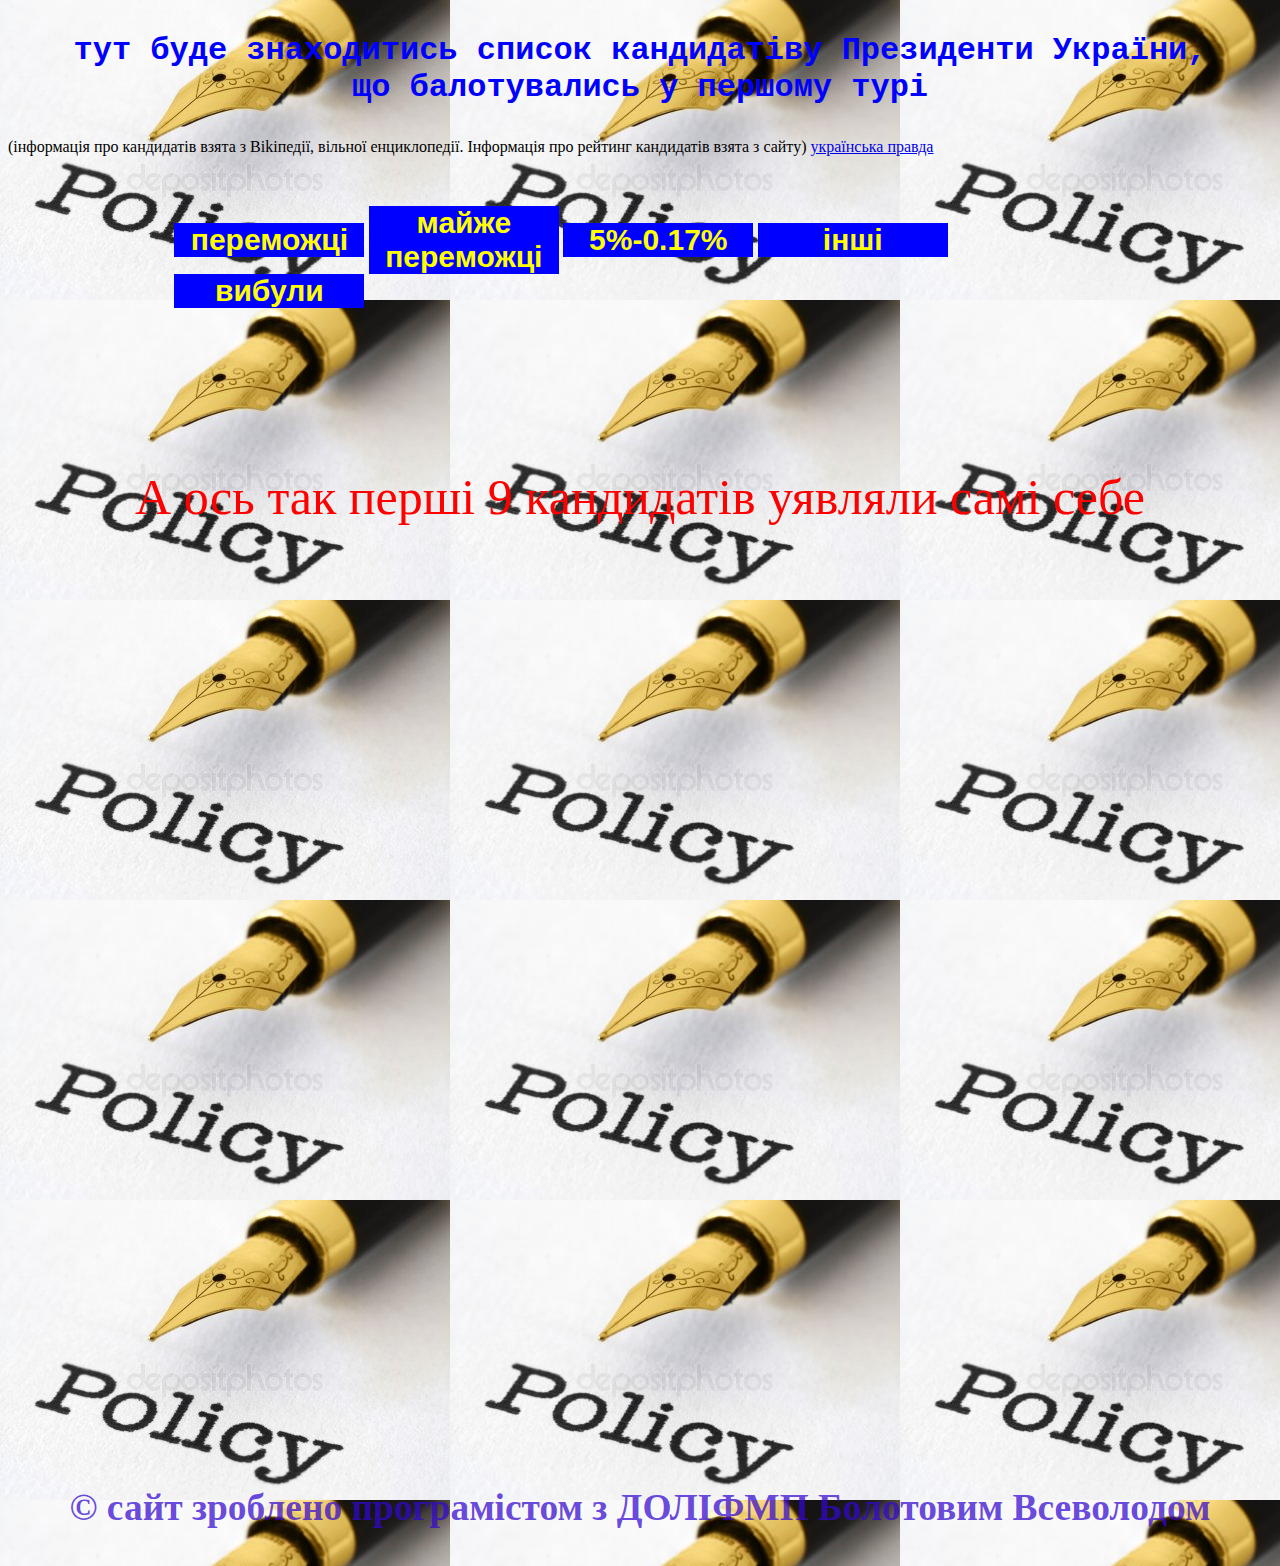
<file: index.html>
<!DOCTYPE html>
<html lang="en">
<head>
    <meta charset="UTF-8">
    <meta name="viewport" content="width=device-width, initial-scale=1.0">
    <meta http-equiv="X-UA-Compatible" content="ie=edge">
    <title>кандидати у Президенти України</title>
    <link rel="stylesheet" href="css.css">    
</head>

<body>
    <header>    
        <h1> <p align="center">тут буде знаходитись список кандидатіву Президенти України,<br>
        що балотувались у першому турі</p> </h1>
        <div>
                <p>
                        (інформація про кандидатів взята з Віkіпедії, вільної енциклопедії.
                        Інформація про рейтинг кандидатів взята з сайту)
                         <a href=" https://www.pravda.com.ua/articles/2019/03/31/7210618/"> українська правда</a>
                <p>
        </div>
    </header>
<br>
    <aside>
        <ul id="nav">
            <li >
            <a href="" class="spis">  переможці   </a>
                <ul>
                    <li><a id="ZE" href="Zelenskiy.html">Володимир Зеленський</a></li>
                    <li><a href="Poroshenko.html" id="Poroshenko">Петро Порошенко</a></li>
                </ul>
            </li>
            <li>
            <a href="" class="spis" >майже переможці</a>
                <ul>
                    <li><a href="Timoshenko.html" id="ulia">Юлія Тимошенко</a></li>
                    <li><a href="Boyko.html" id="boy">Юрій Бойко</a></li>
                    <li><a href="Gricenko.html" id="gri">Анатолій Гріценко</a></li>
                    <li><a href="Smeshko.html" id="sme">Смішко Ігор</a></li>
                    <li><a href="Liashlo.html" id="lia">Ляшко Олег</a></li>
                    <li><a href="Vilkul.html" id="vilk">Вілкул Олександр</a></li>
                </ul>
            </li>
        <li>
            <a href=""class="spis">5%-0.17%</a>
                <ul>
                    <li><a href="Koshulinskiy.html" id="cos">Кошулинський Руслан</a></li>
                    <li><a href="Timoshenko2.html"id="tim">Тимошенко Юрій</a></li>
                    <li><a href="Shevchenko.html" id="she">Шевченко Олександр</a></li>
                    <li><a href="Nalivaychenko.html"id="nal">Наливайченко Валентин</a></li>
                    <li><a href="Bogomolets.html"id="bog">Богомолець Ольга</a></li>
                
                </ul>
            </li>
            
            <li>
                <a href="else.html"class="spis">інші</a>
            <li>
            <li>
            <a href=""class="spis">вибули</a>
                <ul>
                    <li><a href="Sadoviy.html" id="sad">Садовий Андрій</a></li>
                    <li><a href="" id="gnap">Гнап Юрій</a></li>
                    <li><a href="" id="mur">Євген Mураєв</a></li>
                    <li><a href="" id="cri">Кривоніс Сергій</a></li>
                    <li><a href="" id="dob">Добродомов Дмитро</a></li>
                </ul>
            </li>
        </ul>
        
</aside>
<br>

<main>
      <div>
         
            А ось так перші 9 кандидатів уявляли самі себе
      </div>  

     <iframe id="one"  width="33%" height="285" src="https://www.youtube.com/embed/NK5HCo5Xrfg"  frameborder="0"
     allow="accelerometer; autoplay; encrypted-media; gyroscope; picture-in-picture" allowfullscreen></iframe>

     <iframe id="two"  width="33%" height="285" src="https://www.youtube.com/embed/muO30OyCnjE?start=1" frameborder="0" 
     allow="accelerometer; autoplay; encrypted-media; gyroscope; picture-in-picture" allowfullscreen></iframe>

     <iframe id="three" width="33%" height="285" src="https://www.youtube.com/embed/xT7IUXjaOI0" frameborder="0" 
     allow="accelerometer; autoplay; encrypted-media; gyroscope; picture-in-picture" allowfullscreen></iframe>

     <iframe id="four" width="33%" height="285" src="https://www.youtube.com/embed/qpw5Dn4qVkI" frameborder="0" 
     allow="accelerometer; autoplay; encrypted-media; gyroscope; picture-in-picture" allowfullscreen></iframe>

     <iframe id="five" width="33%" height="285" src="https://www.youtube.com/embed/n-EyMZ1ELJg" frameborder="0" 
     allow="accelerometer; autoplay; encrypted-media; gyroscope; picture-in-picture" allowfullscreen></iframe>

     <iframe id="six" width="33%" height="285" src="https://www.youtube.com/embed/Kt4vg0cE-y4" frameborder="0" 
     allow="accelerometer; autoplay; encrypted-media; gyroscope; picture-in-picture" allowfullscreen></iframe>

     <iframe id="seven" width="33%" height="285" src="https://www.youtube.com/embed/iVYrjFJp-g4" frameborder="0" 
     allow="accelerometer; autoplay; encrypted-media; gyroscope; picture-in-picture" allowfullscreen></iframe>

     <iframe id="eight" width="33%" height="285" src="https://www.youtube.com/embed/DgMOw9hCdZU" frameborder="0" 
     allow="accelerometer; autoplay; encrypted-media; gyroscope; picture-in-picture" allowfullscreen></iframe>

     <iframe id="nine" width="33%" height="285" src="https://www.youtube.com/embed/RTbKzaXm_bs" frameborder="0" 
     allow="accelerometer; autoplay; encrypted-media; gyroscope; picture-in-picture" allowfullscreen></iframe>

</main>
</body>
<br>
<footer>
    <br><h3> &#169; сайт зроблено програмістом з ДОЛІФМП Болотовим Всеволодом </h3></footer>
</html>
</file>
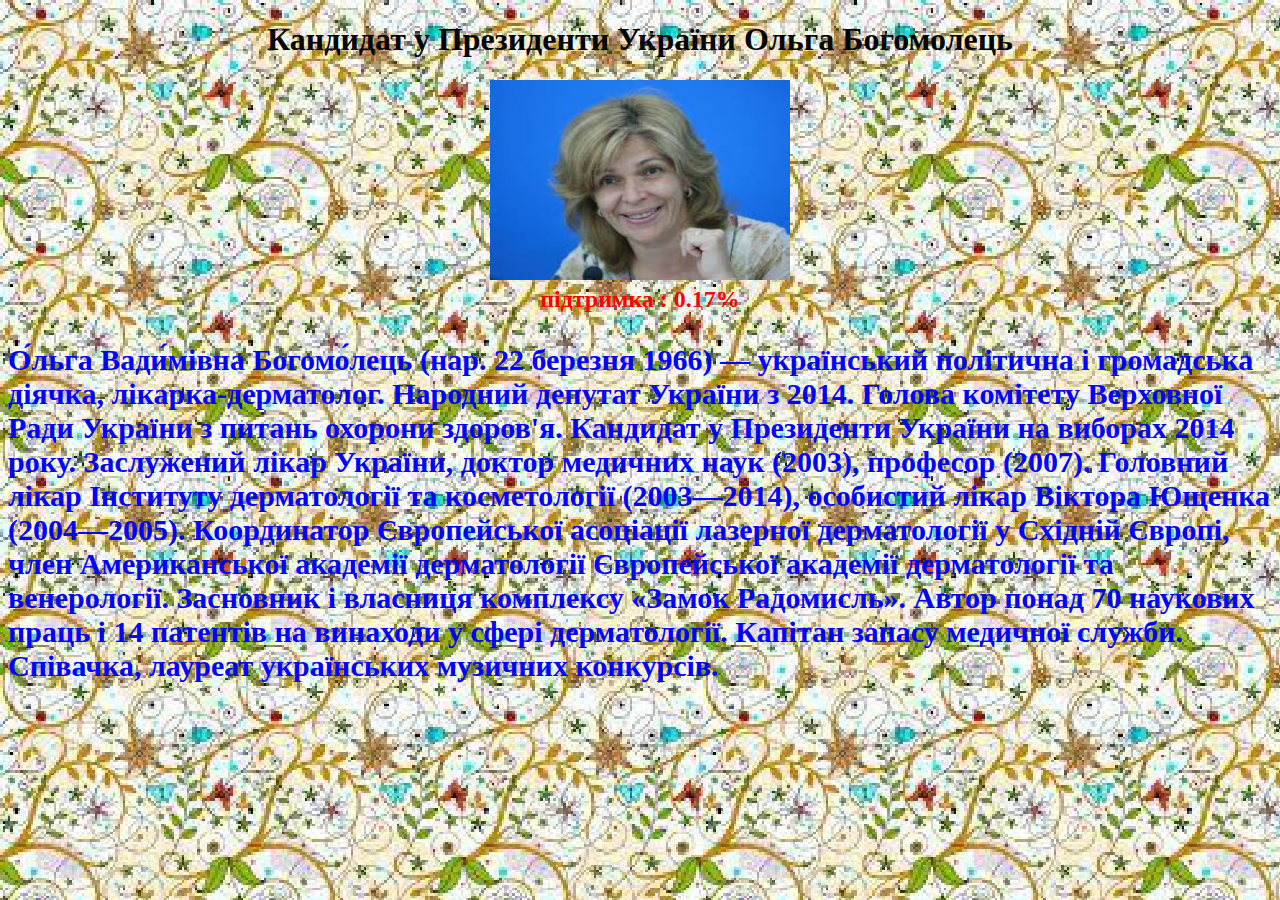
<file: Bogomolets.html>
<!DOCTYPE html>
<html lang="en">
<head>
    <meta charset="UTF-8">
    <meta name="viewport" content="width=device-width, initial-scale=1.0">
    <meta http-equiv="X-UA-Compatible" content="ie=edge">
    <title>Ольга Богомолець</title>
    <link rel="stylesheet" href="css1.css">
    
</head>
<body>
        
    <H1>Кандидат у Президенти України Ольга Богомолець</H1>
    <h2><img src="Bogomolets.jpg"  width="300" height="200"  >
        <figcaption> підтримка : 0.17%</figcaption></h2>
     <h3>О́льга Вади́мівна Богомо́лець (нар. 22 березня 1966) — український політична і громадська діячка,
          лікарка-дерматолог. Народний депутат України з 2014. Голова комітету Верховної Ради України з
           питань охорони здоров'я. Кандидат у Президенти України на виборах 2014 року. Заслужений лікар України,
            доктор медичних наук (2003), професор (2007). Головний лікар Інституту дерматології та косметології 
            (2003—2014), особистий лікар Віктора Ющенка (2004—2005). Координатор Європейської асоціації лазерної
             дерматології у Східній Європі, член Американської академії дерматології Європейської академії
              дерматології та венерології. Засновник і власниця комплексу «Замок Радомисль». Автор понад 70
               наукових праць і 14 патентів на винаходи у сфері дерматології. Капітан запасу медичної служби.
                Співачка, лауреат українських музичних конкурсів.</h3>
</body>
</html>
</file>
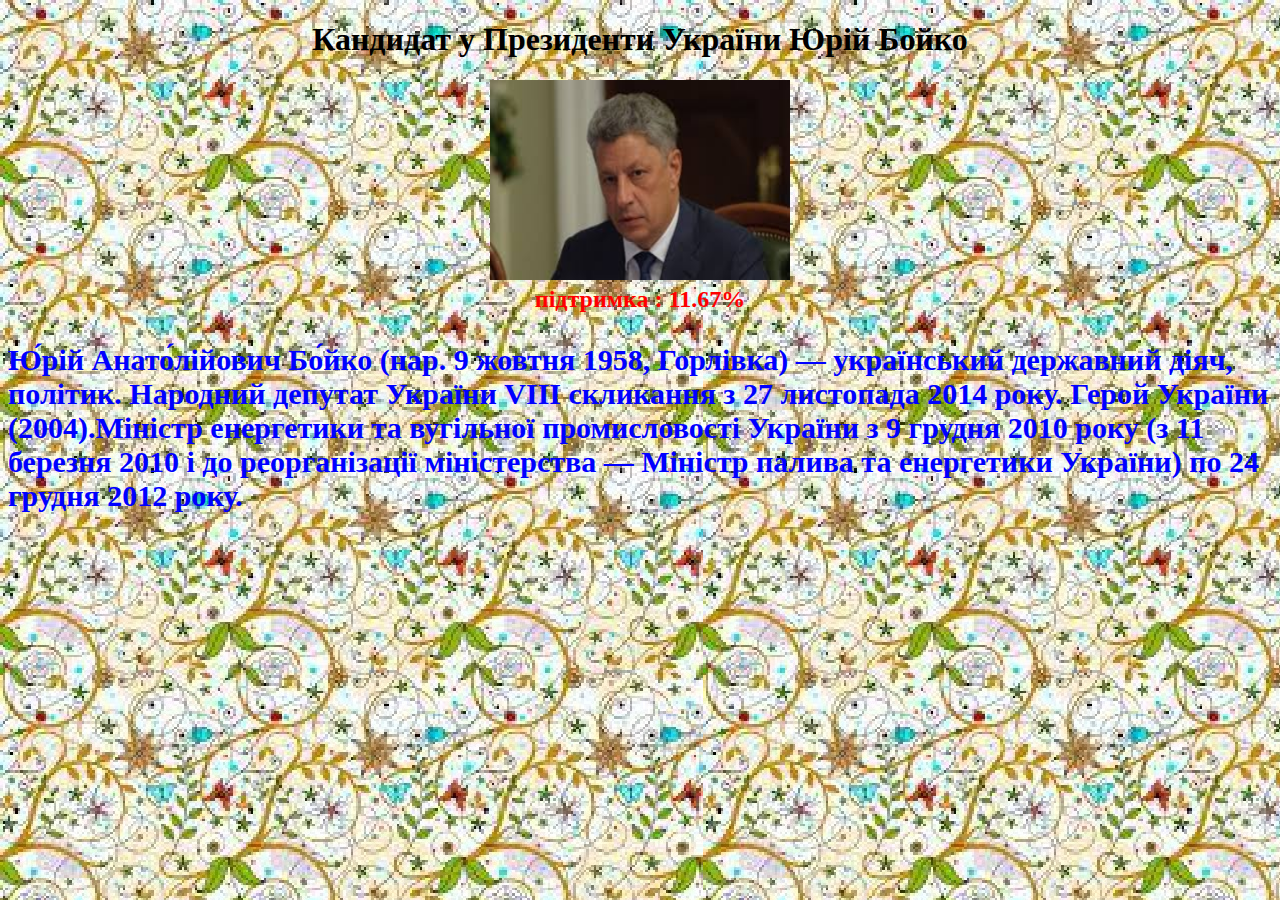
<file: Boyko.html>
<!DOCTYPE html>
<html lang="en">
<head>
    <meta charset="UTF-8">
    <meta name="viewport" content="width=device-width, initial-scale=1.0">
    <meta http-equiv="X-UA-Compatible" content="ie=edge">
    <title>Юрій Бо́йко</title>
    <link rel="stylesheet" href="css1.css">
</head>
<body>
    <h1>Кандидат у Президенти України Юрій Бойко</h1>
    <h2><img src="Boyko.jpg"  width="300" height="200"  >
        <figcaption> підтримка : 11.67%</figcaption></h2></h2>
<h3>Ю́рій Анато́лійович Бо́йко (нар. 9 жовтня 1958, Горлівка) —
     український державний діяч, політик. Народний депутат України VIII скликання з 27 листопада 2014 року.
      Герой України (2004).Міністр енергетики та вугільної промисловості України з 9 грудня 2010 року
    (з 11 березня 2010 і до реорганізації міністерства — Міністр палива та енергетики України) по 24 грудня 2012 року.</h3>
</body>
</html>
</file>
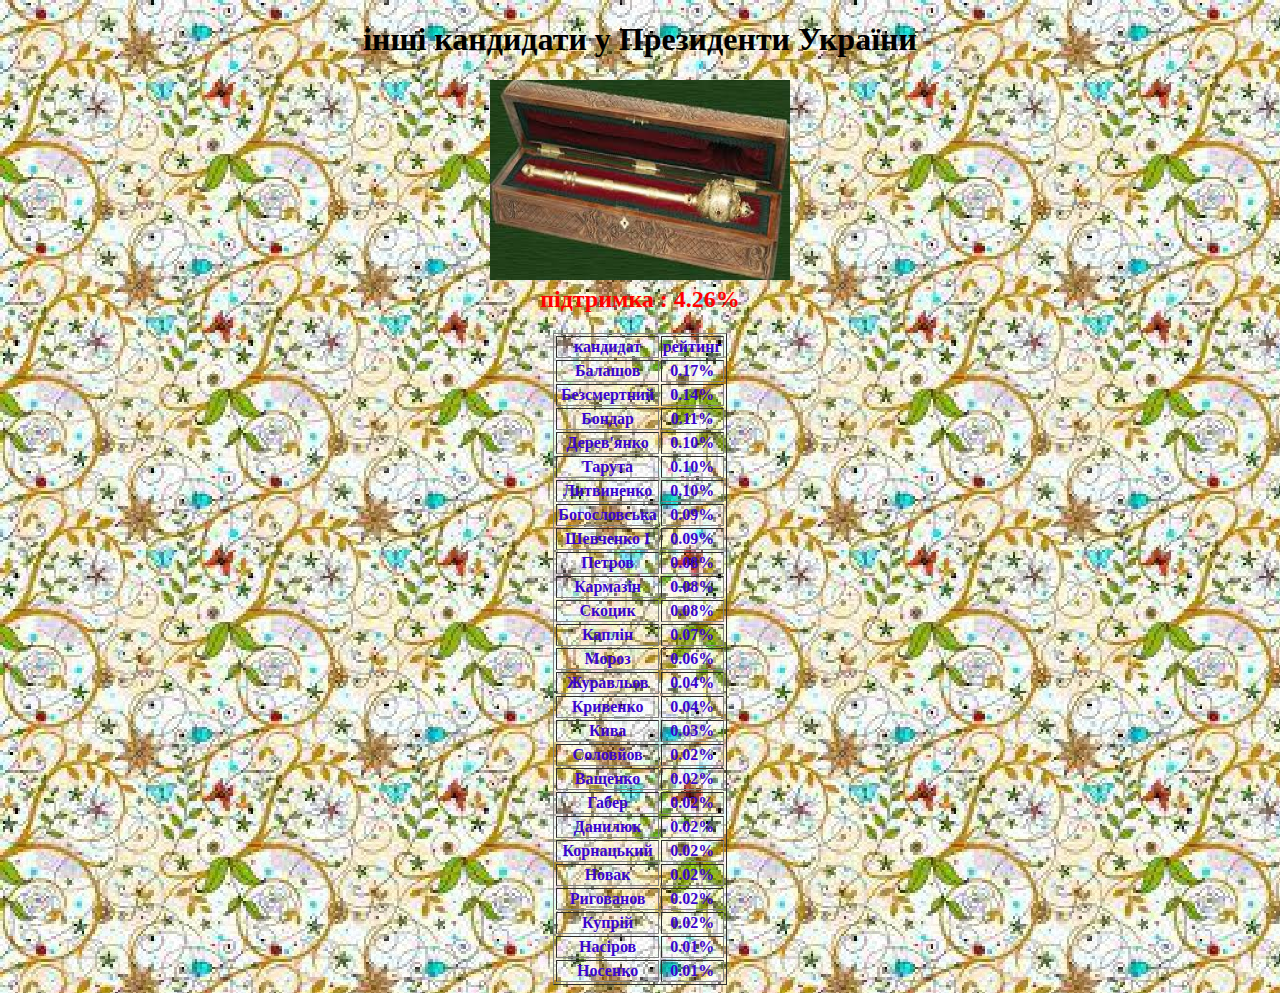
<file: else.html>
<!DOCTYPE html>
<html lang="en">
<head>
    <meta charset="UTF-8">
    <meta name="viewport" content="width=device-width, initial-scale=1.0">
    <meta http-equiv="X-UA-Compatible" content="ie=edge">
    <title>інші</title>
    <link rel="stylesheet" href="css1.css">
    
</head>
<body>
        
    <H1>інші кандидати у Президенти України </H1>
    <h2><img src="bulava.jpg"  width="300" height="200"  >
        <figcaption> підтримка : 4.26%</figcaption></h2>
     <table border="1" align="center" >
        
<tr><th>кандидат</th><th>рейтинг</th> </tr>
         <tr><th> Балашов</th><th> 0.17%</th></tr>
              <tr><th> Безсмертний</th><th> 0.14%</th></tr> 
              <tr> <th> Бондар</th><th> 0.11%</th></tr>
              <tr><th> Дерев'янко</th><th> 0.10%</th></tr>
                <tr><th>Тарута</th><th> 0.10%</th></tr>
                <tr><th>Литвиненко</th><th> 0.10%</th></th></tr>
                <tr> <th>Богословська</th><th> 0.09%</th></tr>
                <tr> <th>Шевченко І</th><th> 0.09%</th></tr>
                <tr><th>Петров</th><th> 0.08%</th></tr>
                <tr> <th> Кармазін</th><th> 0.08%</th></tr>
                <tr><th> Скоцик</th><th> 0.08%</th></tr>
                <tr><th>Каплін</th><th> 0.07%</th></tr>
                <tr> <th>Мороз</th><th> 0.06%</th></tr>
                <tr><th>Журавльов</th><th> 0.04%</th></tr>
                <tr> <th>Кривенко</th><th> 0.04%</th></tr>
                <tr><th>Кива</th><th> 0.03%</th></tr>
                <tr><th>Соловйов</th><th> 0.02%</th></tr>
                <tr><th>Ващенко</th><th> 0.02%</th></tr>
                <tr><th>Габер</th><th> 0.02%</th></tr>
                <tr><th>Данилюк</th><th> 0.02%</th></tr>
                <tr><th>Корнацький</th><th> 0.02%</th></tr>
                <tr><th>Новак</th><th> 0.02%</th></tr>
                <tr><th>Ригованов</th><th> 0.02%</th></tr>
                <tr><th>Купрій</th><th> 0.02%</th></tr>
                <tr><th>Насіров</th><th> 0.01%</th></tr>
                <tr><th>Носенко</th><th> 0.01%</th></tr>
     </table>
</body>
</html>
</file>
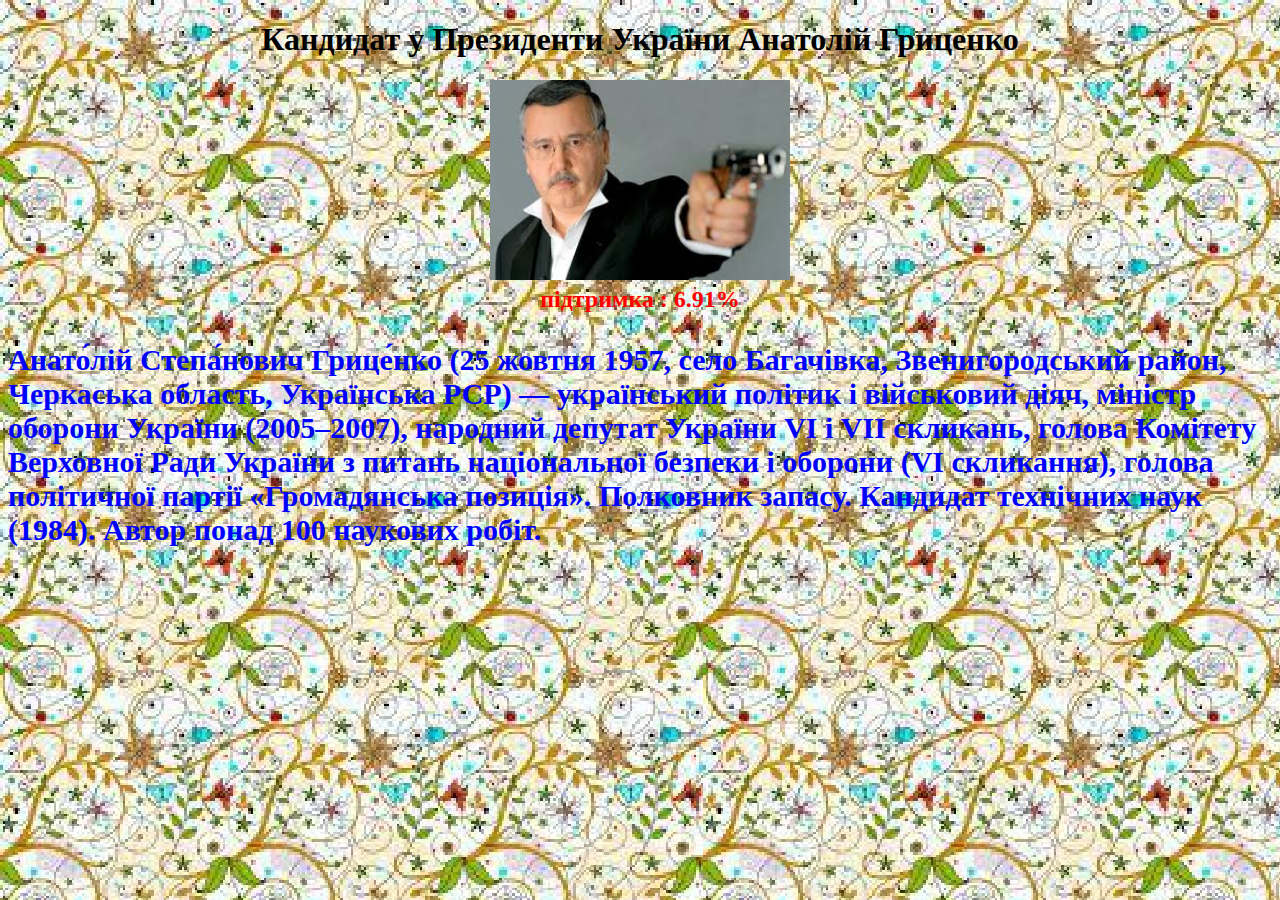
<file: Gricenko.html>
<!DOCTYPE html>
<html lang="en">
<head>
    <meta charset="UTF-8">
    <meta name="viewport" content="width=device-width, initial-scale=1.0">
    <meta http-equiv="X-UA-Compatible" content="ie=edge">
    <title>Анатолій Гриценко</title>
    <link rel="stylesheet" href="css1.css">
    
</head>
<body>
        
    <H1>Кандидат у Президенти України Анатолій Гриценко</H1>
    <h2><img src="Gricenko.jpg"  width="300" height="200"  >
        <figcaption> підтримка : 6.91%</figcaption></h2>
     <h3>Анато́лій Степа́нович Грице́нко (25 жовтня 1957, село Багачівка, Звенигородський район,
          Черкаська область, Українська РСР) — український політик і військовий діяч, міністр 
          оборони України (2005–2007), народний депутат України VI і VII скликань, голова Комітету
           Верховної Ради України з питань національної безпеки і оборони (VI скликання), голова 
           політичної партії «Громадянська позиція». Полковник запасу. Кандидат технічних наук (1984). 
           Автор понад 100 наукових робіт.</h3>
</body>
</html>
</file>
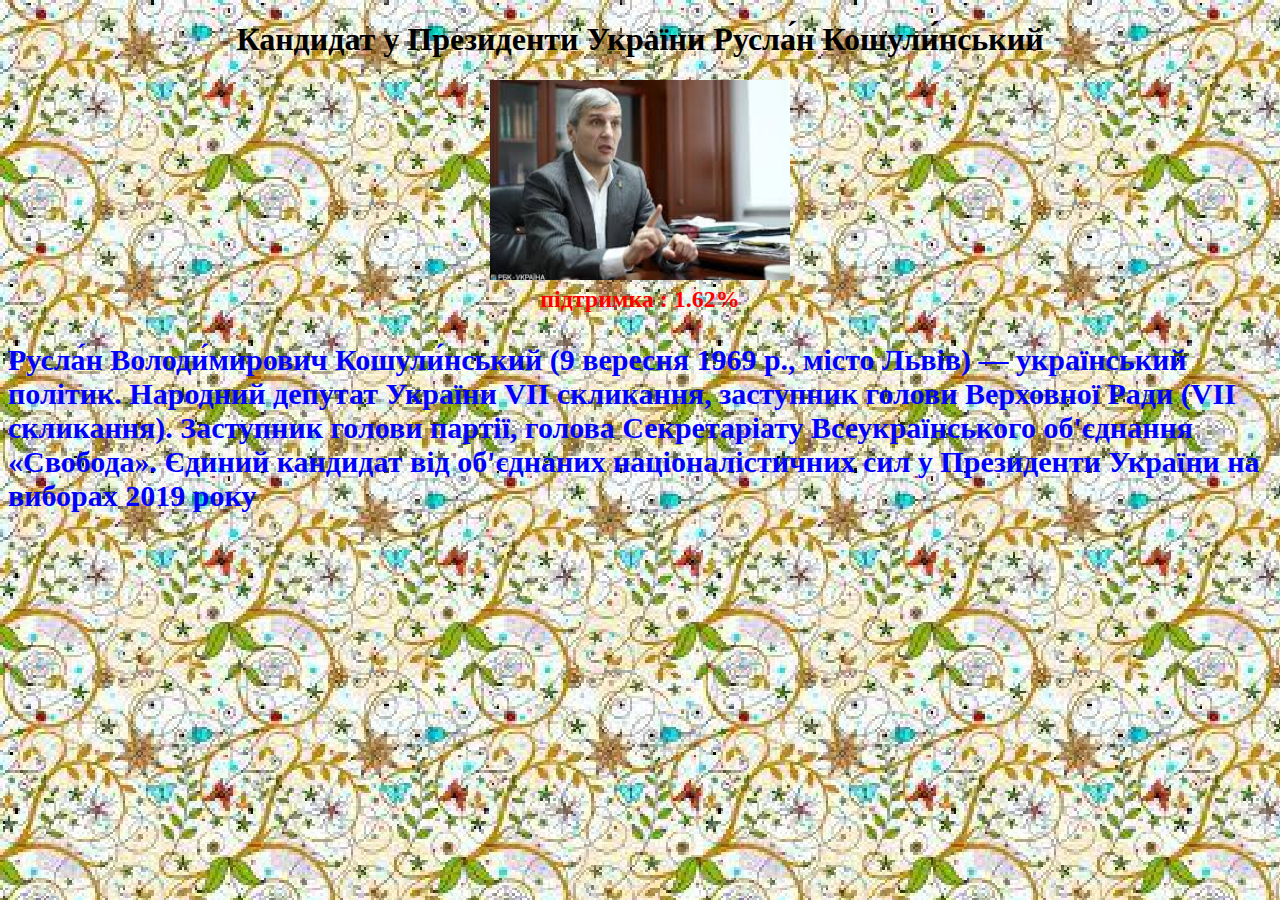
<file: Koshulinskiy.html>
<!DOCTYPE html>
<html lang="en">
<head>
    <meta charset="UTF-8">
    <meta name="viewport" content="width=device-width, initial-scale=1.0">
    <meta http-equiv="X-UA-Compatible" content="ie=edge">
    <title>Русла́н Кошули́нський</title>
    <link rel="stylesheet" href="css1.css">
    
</head>
<body>
        
    <H1>Кандидат у Президенти України Русла́н Кошули́нський</H1>
    <h2><img src="Koshulinskiy.jpg"  width="300" height="200"  >
        <figcaption> підтримка : 1.62%</figcaption></h2>
     <h3>Русла́н Володи́мирович Кошули́нський (9 вересня 1969 р., місто Львів) — український політик.
          Народний депутат України VII скликання, заступник голови Верховної Ради (VII скликання).
          Заступник голови партії, голова Секретаріату Всеукраїнського об'єднання «Свобода». 
          Єдиний кандидат від об'єднаних націоналістичних сил у Президенти України на виборах 2019 року</h3>
</body>
</html>
</file>
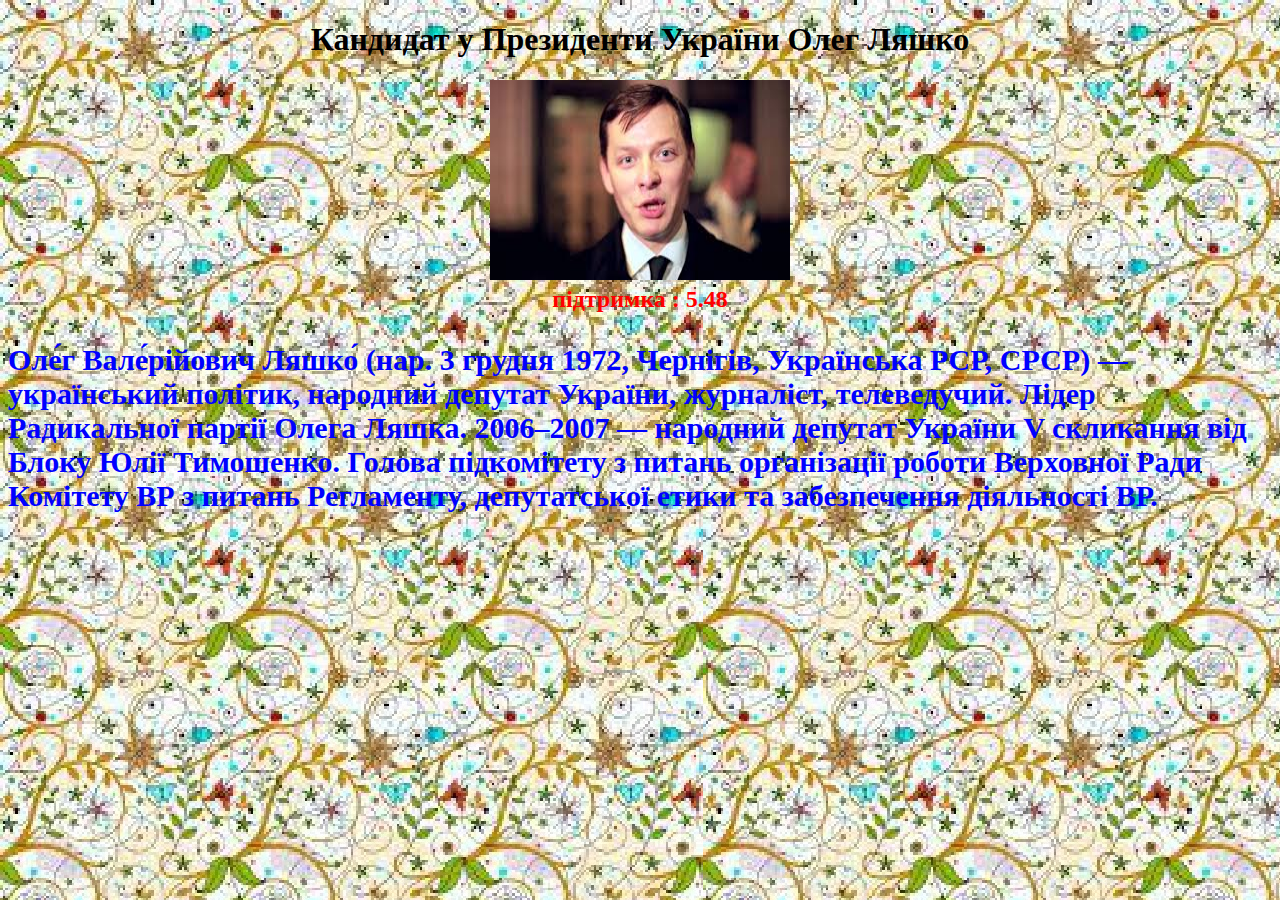
<file: Liashlo.html>
<!DOCTYPE html>
<html lang="en">
<head>
    <meta charset="UTF-8">
    <meta name="viewport" content="width=device-width, initial-scale=1.0">
    <meta http-equiv="X-UA-Compatible" content="ie=edge">
    <title>Олег Ляшко</title>
    <link rel="stylesheet" href="css1.css">
    
</head>
<body>
        
    <H1>Кандидат у Президенти України Олег Ляшко</H1>
    <h2><img src="Liashko.jpg"  width="300" height="200"  >
        <figcaption> підтримка : 5.48</figcaption></h2>
     <h3>Оле́г Вале́рійович Ляшко́ (нар. 3 грудня 1972, Чернігів, Українська РСР, СРСР) —
          український політик, народний депутат України, журналіст, телеведучий. 
          Лідер Радикальної партії Олега Ляшка.
          2006–2007 — народний депутат України V скликання від Блоку Юлії Тимошенко. 
          Голова підкомітету з питань організації роботи Верховної Ради Комітету ВР з 
          питань Регламенту, депутатської етики та забезпечення діяльності ВР.
        </h3>
</body>
</html>
</file>
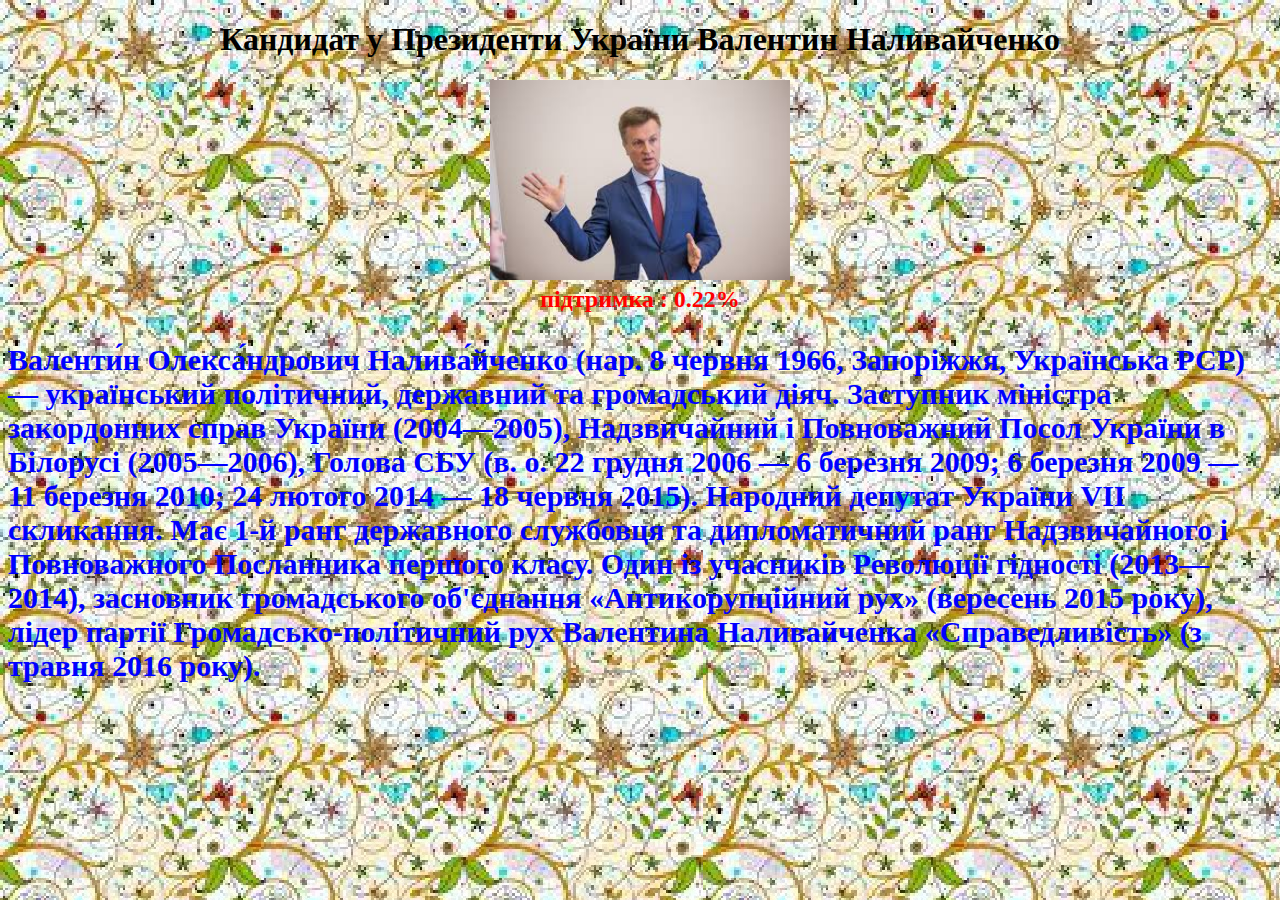
<file: Nalivaychenko.html>
<!DOCTYPE html>
<html lang="en">
<head>
    <meta charset="UTF-8">
    <meta name="viewport" content="width=device-width, initial-scale=1.0">
    <meta http-equiv="X-UA-Compatible" content="ie=edge">
    <title>Валентин Наливайченко</title>
    <link rel="stylesheet" href="css1.css">
    
</head>
<body>
        
    <H1>Кандидат у Президенти України Валентин Наливайченко</H1>
    <h2><img src="Nalivaychenko.jpg"  width="300" height="200"  >
        <figcaption> підтримка : 0.22%</figcaption></h2>
     <h3>Валенти́н Олекса́ндрович Налива́йченко (нар. 8 червня 1966, Запоріжжя, Українська РСР) — 
         український політичний, державний та громадський діяч.
            Заступник міністра закордонних справ України (2004—2005), Надзвичайний і 
            Повноважний Посол України в Білорусі (2005—2006), Голова СБУ (в. о. 22 грудня 2006 — 
            6 березня 2009; 6 березня 2009 — 11 березня 2010; 24 лютого 2014 — 18 червня 2015).
             Народний депутат України VII скликання.
            Має 1-й ранг державного службовця та дипломатичний
             ранг Надзвичайного і Повноважного Посланника першого класу.
              Один із учасників Революції гідності (2013—2014), 
              засновник громадського об'єднання «Антикорупційний рух» (вересень 2015 року),
               лідер партії Громадсько-політичний рух Валентина Наливайченка «Справедливість» (з травня 2016 року).</h3>
</body>
</html>
</file>
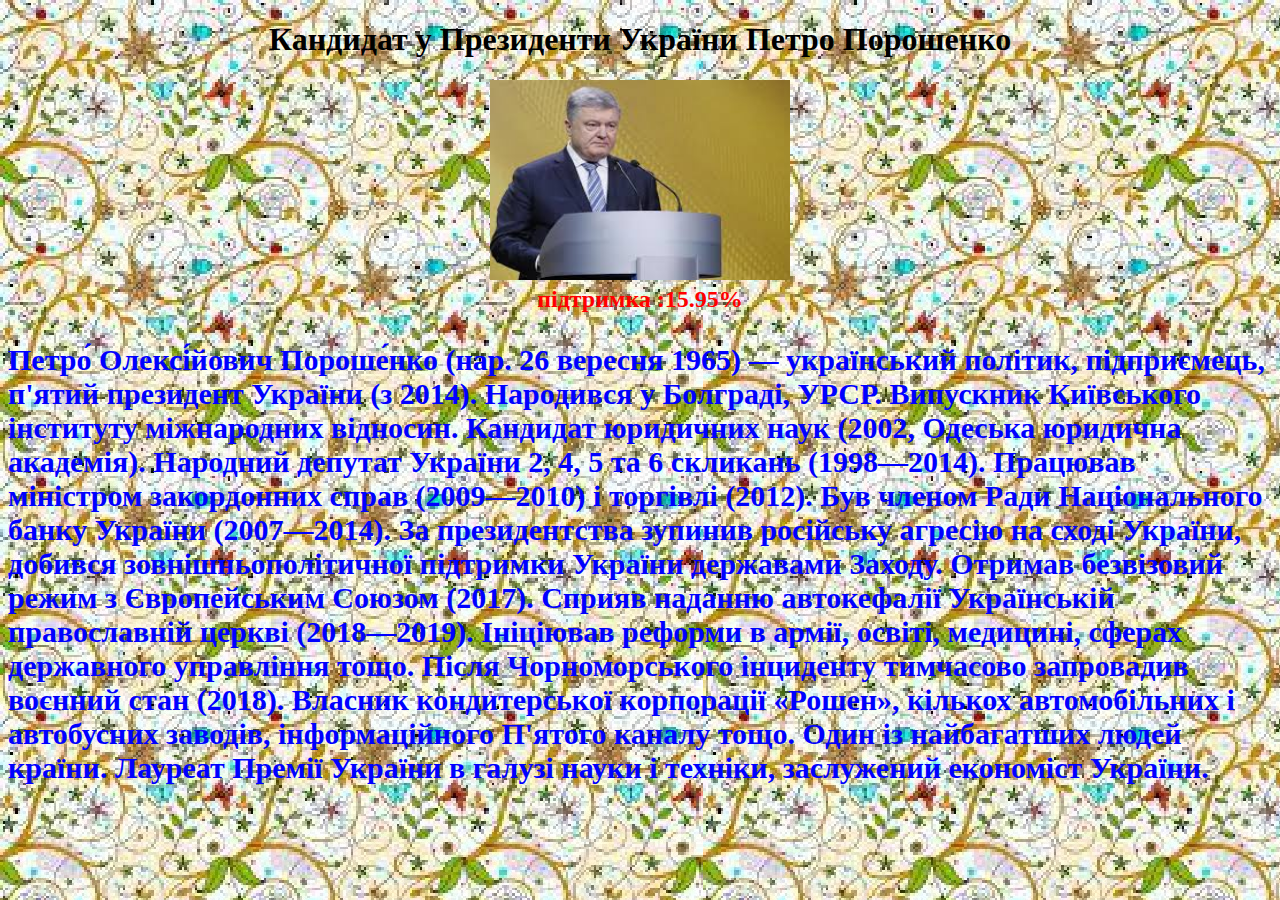
<file: Poroshenko.html>
<!DOCTYPE html>
<html lang="en">
<head>
    <meta charset="UTF-8">
    <meta name="viewport" content="width=device-width, initial-scale=1.0">
    <meta http-equiv="X-UA-Compatible" content="ie=edge">
    <title>Петро Пороше́нко</title>
    <link rel="stylesheet" href="css1.css">
</head>
<body>
    <h1>
        Кандидат у Президенти України Петро Порошенко
    </h1>
    <h2>
        <img src="Poroshenko.jpg"  width="300" height="200" >
        <figcaption> підтримка :15.95%</figcaption>
    </h2>
    <h3>
         Петро́ Олексі́йович Пороше́нко (нар. 26 вересня 1965) — 
         український політик, підприємець, п'ятий президент України (з 2014).
         Народився у Болграді, УРСР. Випускник Київського інституту міжнародних відносин. 
         Кандидат юридичних наук (2002, Одеська юридична академія).
          Народний депутат України 2, 4, 5 та 6 скликань (1998—2014).
           Працював міністром закордонних справ (2009—2010) і торгівлі (2012).
           Був членом Ради Національного банку України (2007—2014). 
           За президентства зупинив російську агресію на сході України, добився зовнішньополітичної
            підтримки України державами Заходу. Отримав безвізовий режим з Європейським Союзом (2017). 
            Сприяв наданню автокефалії Українській православній церкві (2018—2019). 
            Ініціював реформи в армії, освіті, медицині, сферах державного управління тощо.
             Після Чорноморського інциденту тимчасово запровадив воєнний стан (2018). 
             Власник кондитерської корпорації «Рошен», кількох автомобільних і автобусних заводів, 
             інформаційного П'ятого каналу тощо. Один із найбагатших людей країни.
              Лауреат Премії України в галузі науки і техніки, заслужений економіст України.
    </h3>
    
</body>
</html>
</file>
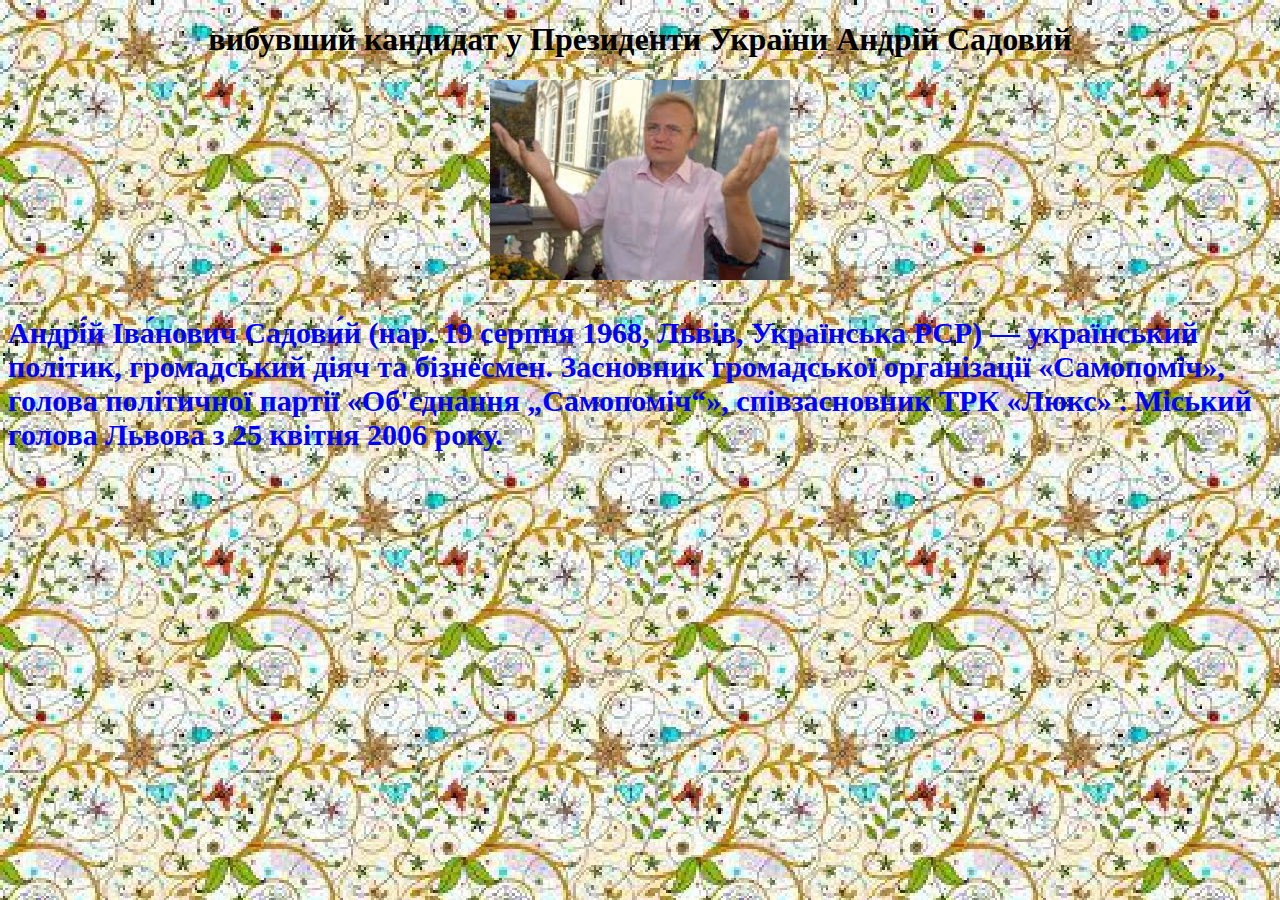
<file: Sadoviy.html>
<!DOCTYPE html>
<html lang="en">
<head>
    <meta charset="UTF-8">
    <meta name="viewport" content="width=device-width, initial-scale=1.0">
    <meta http-equiv="X-UA-Compatible" content="ie=edge">
    <title>Андрій Садовий</title>
    <link rel="stylesheet" href="css1.css">
    
    
    
</head>
<body>
    
    <H1>вибувший кандидат у Президенти України Андрій Садовий</H1>
    <h2><img src="Sadoviy.jpg"  width="300" height="200"  >
        
     <h3>Андрі́й Іва́нович Садови́й (нар. 19 серпня 1968, Львів, Українська РСР) — 
         український політик, громадський діяч та бізнесмен. Засновник громадської організації
          «Самопоміч», голова політичної партії «Об'єднання „Самопоміч“», співзасновник ТРК «Люкс»
          . Міський голова Львова з 25 квітня 2006 року.</h3>
</body>
</html>
</file>
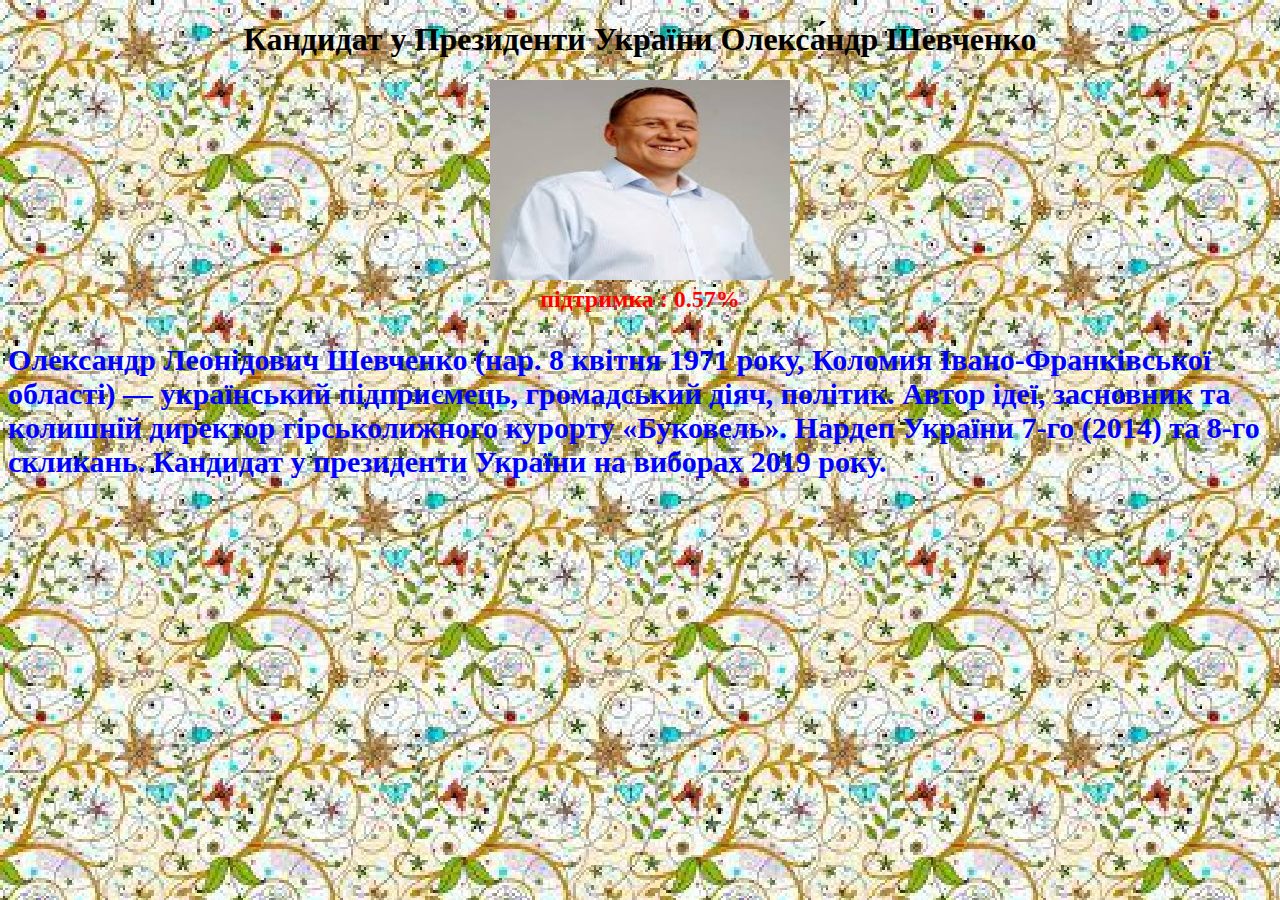
<file: Shevchenko.html>
<!DOCTYPE html>
<html lang="en">
<head>
    <meta charset="UTF-8">
    <meta name="viewport" content="width=device-width, initial-scale=1.0">
    <meta http-equiv="X-UA-Compatible" content="ie=edge">
    <title>Олекса́ндр Шевченко</title>
    <link rel="stylesheet" href="css1.css">
    
</head>
<body>
        
    <H1>Кандидат у Президенти України Олекса́ндр Шевченко</H1>
    <h2><img src="Shevchenko.jpg"  width="300" height="200"  >
        <figcaption> підтримка : 0.57%</figcaption></h2>
     <h3>Oлександр Леонідович Шевченко (нар. 8 квітня 1971 року, Коломия Івано-Франківської області) —
          український підприємець, громадський діяч, політик. Автор ідеї, засновник та колишній директор
           гірськолижного курорту «Буковель». Нардеп України 7-го (2014) та 8-го скликань. Кандидат у 
           президенти України на виборах 2019 року.</h3>
</body>
</html>
</file>
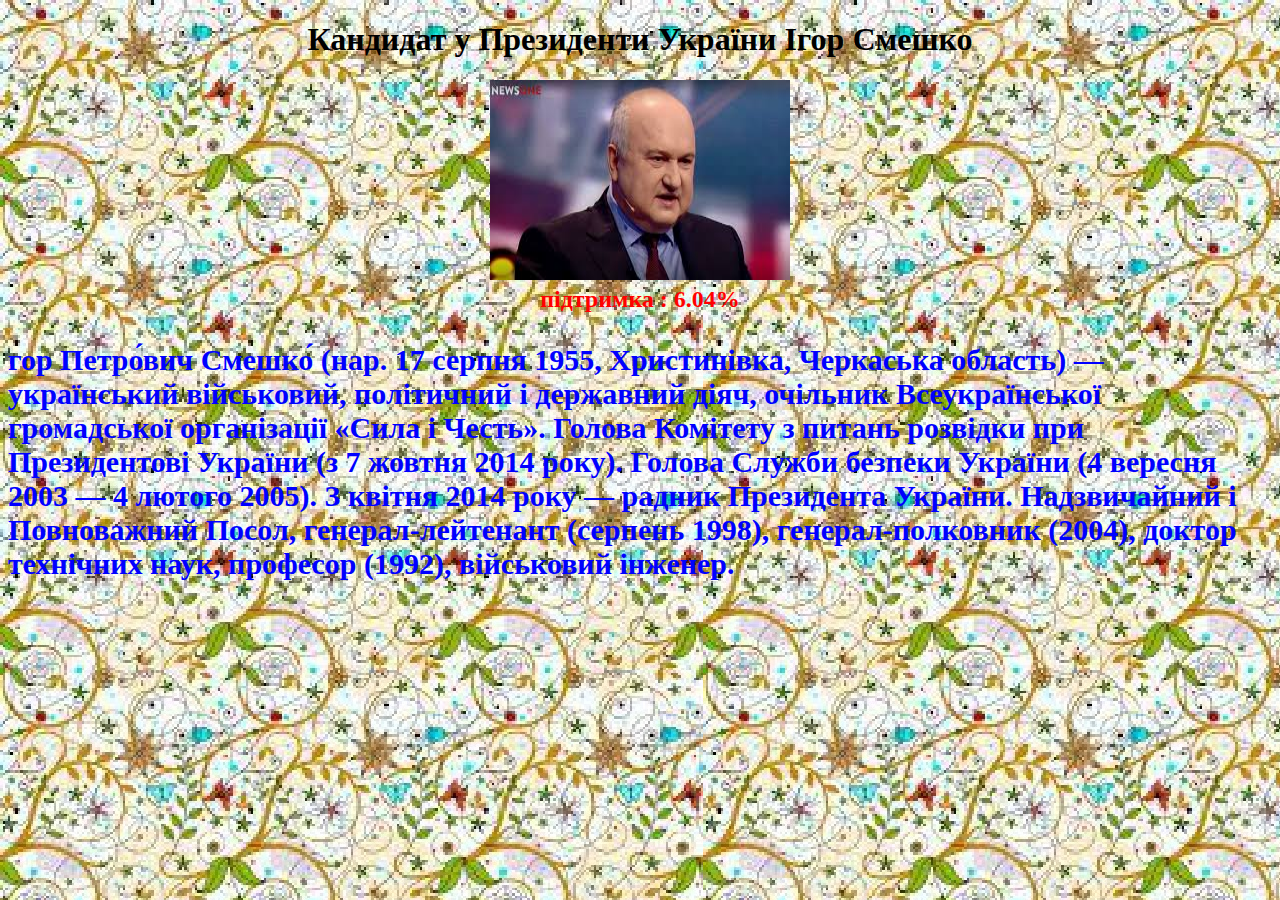
<file: Smeshko.html>
<!DOCTYPE html>
<html lang="en">
<head>
    <meta charset="UTF-8">
    <meta name="viewport" content="width=device-width, initial-scale=1.0">
    <meta http-equiv="X-UA-Compatible" content="ie=edge">
    <title>Ігор Смешко</title>
    <link rel="stylesheet" href="css1.css">
    
</head>
<body>
        
    <H1>Кандидат у Президенти України Ігор Смешко</H1>
    <h2><img src="Smeshko.jpg"  width="300" height="200"  >
        <figcaption> підтримка : 6.04%</figcaption></h2>
     <h3>гор Петро́вич Смешко́ (нар. 17 серпня 1955, Христинівка, Черкаська область) —
          український військовий, політичний і державний діяч, очільник Всеукраїнської
           громадської організації «Сила і Честь». Голова Комітету з питань розвідки при
            Президентові України (з 7 жовтня 2014 року).
            Голова Служби безпеки України (4 вересня 2003 — 4 лютого 2005).
            З квітня 2014 року — радник Президента України.
            Надзвичайний і Повноважний Посол, генерал-лейтенант 
            (серпень 1998), генерал-полковник (2004), доктор технічних наук,
             професор (1992), військовий інженер.</h3>
</body>
</html>
</file>
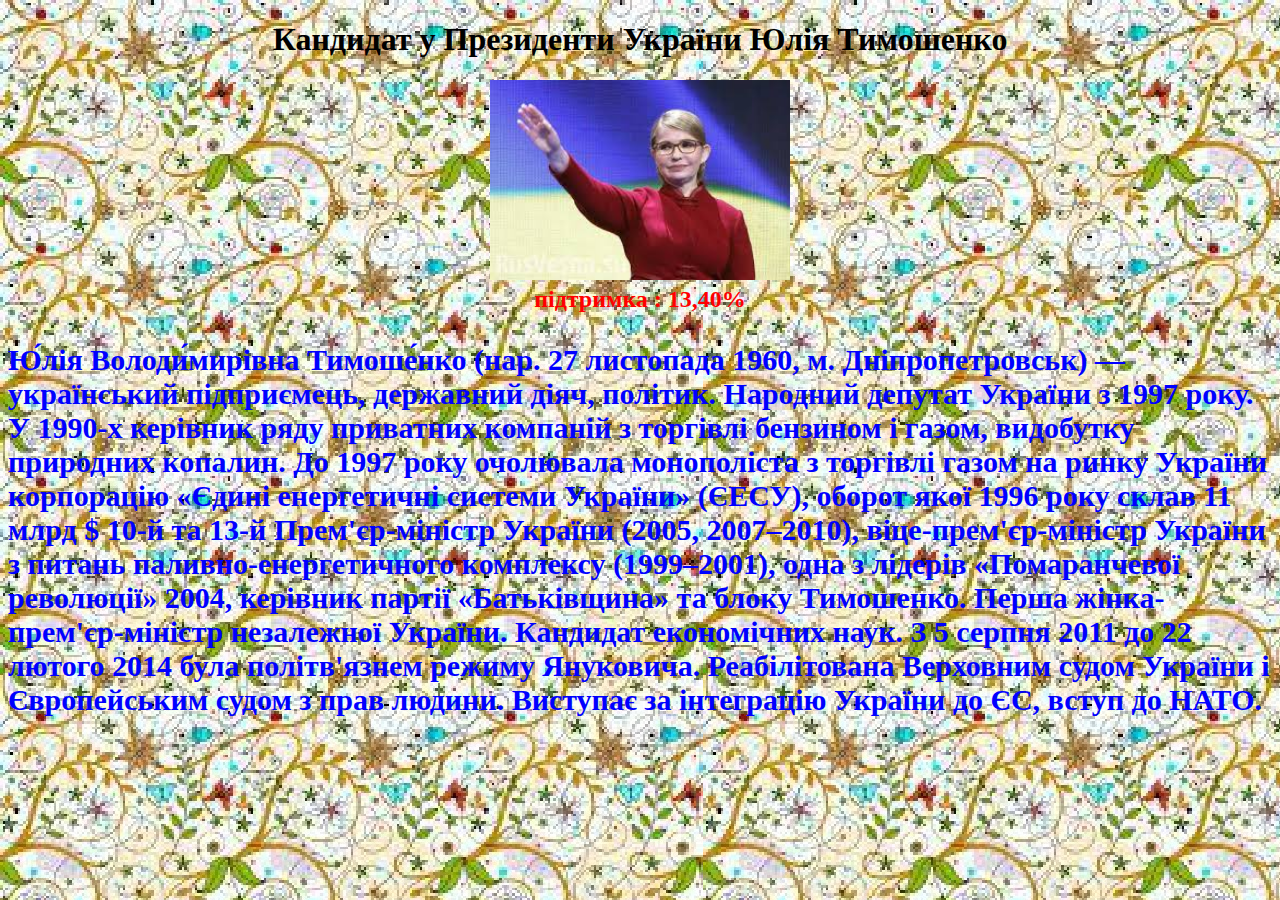
<file: Timoshenko.html>
<!DOCTYPE html>
<html lang="en">
<head>
    <meta charset="UTF-8">
    <meta name="viewport" content="width=device-width, initial-scale=1.0">
    <meta http-equiv="X-UA-Compatible" content="ie=edge">
    <title>Юлія Тимоше́нко</title>
    <link rel="stylesheet" href="css1.css">
</head>
<body>
    <h1> Кандидат у Президенти України Юлія Тимошенко</h1>
    <h2><img src="Timoshenko.jpg"  width="300" height="200"  >
        <figcaption> підтримка : 13,40%</figcaption></h2>
    <h3>Ю́лія Володи́мирівна Тимоше́нко (нар. 27 листопада 1960, м. Дніпропетровськ) —
         український підприємець, державний діяч, політик. Народний депутат України з 1997 року.

            У 1990-х керівник ряду приватних компаній з торгівлі бензином і газом, видобутку природних копалин.
             До 1997 року очолювала монополіста з торгівлі газом на ринку України корпорацію 
             «Єдині енергетичні системи України» (ЄЕСУ), оборот якої 1996 року склав 11 млрд $
            10-й та 13-й Прем'єр-міністр України (2005, 2007–2010), 
            віце-прем'єр-міністр України з питань паливно-енергетичного комплексу
             (1999–2001), одна з лідерів «Помаранчевої революції» 2004, керівник партії «Батьківщина» та блоку Тимошенко.
            Перша жінка-прем'єр-міністр незалежної України. Кандидат економічних наук. 
            З 5 серпня 2011 до 22 лютого 2014 була політв'язнем режиму Януковича.
             Реабілітована Верховним судом України і Європейським судом з прав людини.
            Виступає за інтеграцію України до ЄС, вступ до НАТО.</h3>
</body>
</html>
</file>
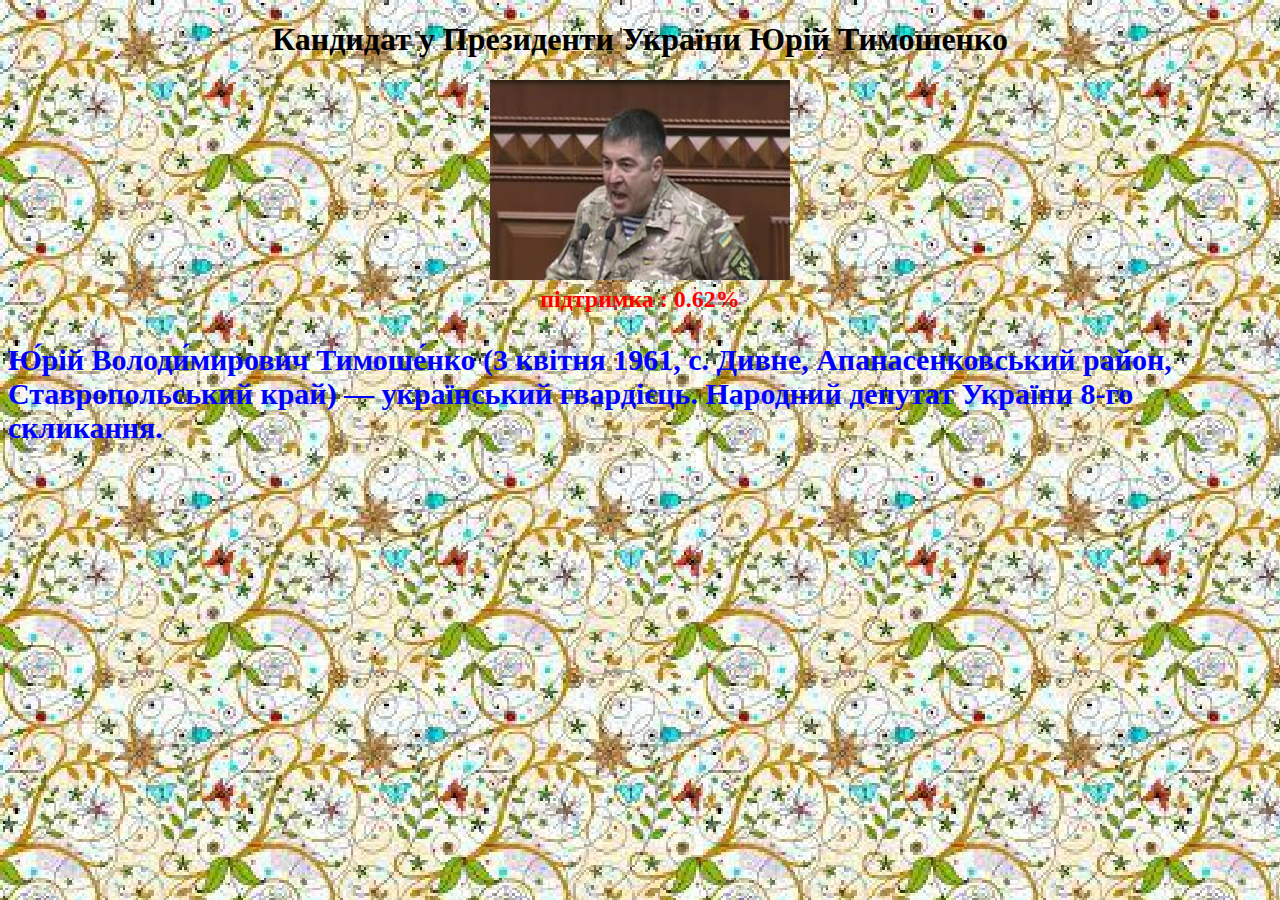
<file: Timoshenko2.html>
<!DOCTYPE html>
<html lang="en">
<head>
    <meta charset="UTF-8">
    <meta name="viewport" content="width=device-width, initial-scale=1.0">
    <meta http-equiv="X-UA-Compatible" content="ie=edge">
    <title>Юрій Тимошенко</title>
    <link rel="stylesheet" href="css1.css">
    
</head>
<body>
        
    <H1>Кандидат у Президенти України Юрій Тимошенко</H1>
    <h2><img src="Timoshenko2.jpg"  width="300" height="200"  >
        <figcaption> підтримка : 0.62%</figcaption></h2>
     <h3>Ю́рій Володи́мирович Тимоше́нко (3 квітня 1961, с. Дивне, Апанасенковський район, Ставропольський край) —
          український гвардієць. Народний депутат України 8-го скликання.</h3>
</body>
</html>
</file>
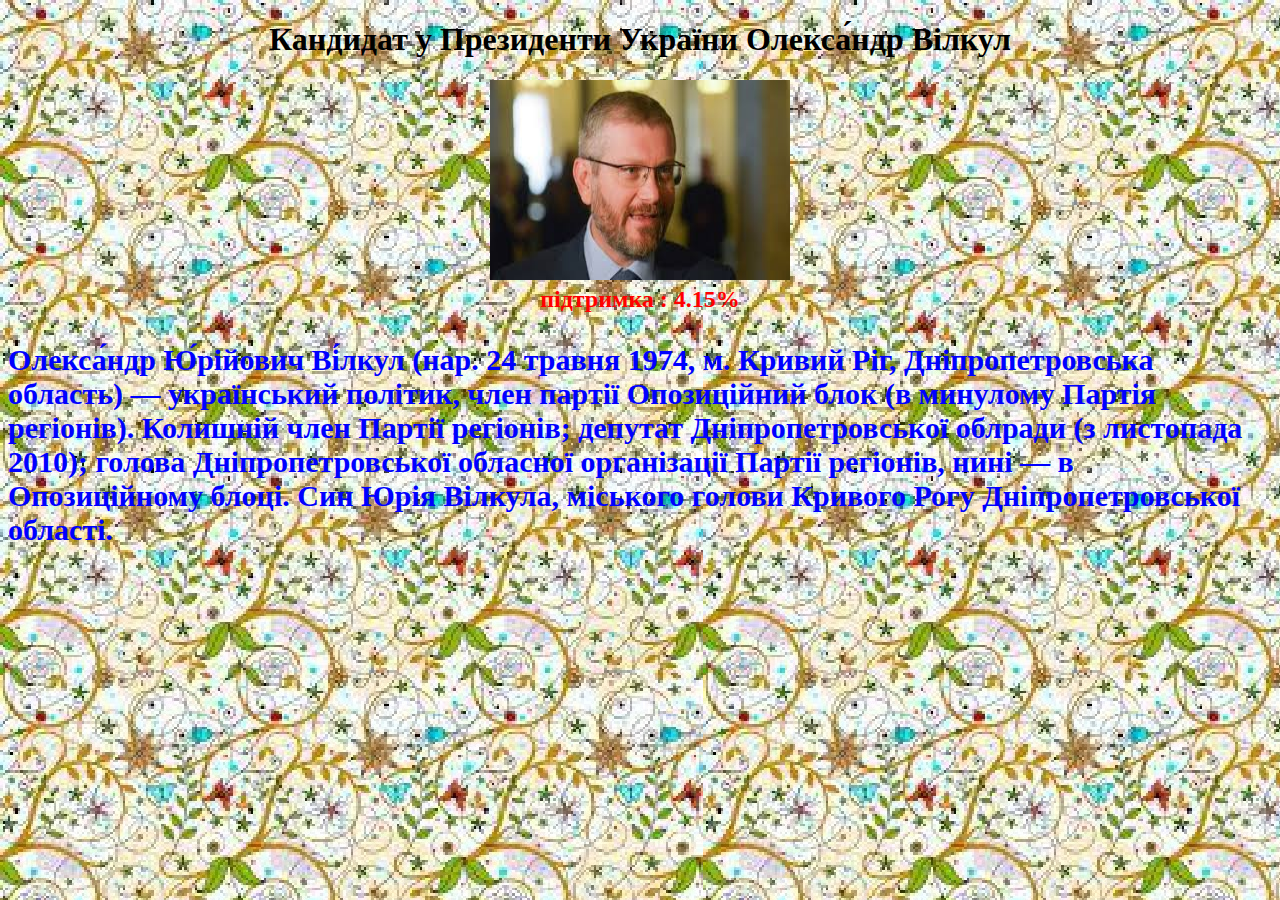
<file: Vilkul.html>
<!DOCTYPE html>
<html lang="en">
<head>
    <meta charset="UTF-8">
    <meta name="viewport" content="width=device-width, initial-scale=1.0">
    <meta http-equiv="X-UA-Compatible" content="ie=edge">
    <title>Олекса́ндр Вілкул</title>
    <link rel="stylesheet" href="css1.css">
    
</head>
<body>
        
    <H1>Кандидат у Президенти України Олекса́ндр Вілкул</H1>
    <h2><img src="Vilkul.jpg"  width="300" height="200"  >
        <figcaption> підтримка : 4.15%</figcaption></h2>
     <h3>Олекса́ндр Ю́рійович Ві́лкул (нар. 24 травня 1974, м. Кривий Ріг, Дніпропетровська область) — український політик, член партії Опозиційний блок (в минулому Партія регіонів).

            Колишній член Партії регіонів; депутат Дніпропетровської облради (з листопада 2010); голова Дніпропетровської обласної організації Партії регіонів, нині — в Опозиційному блоці. Син Юрія Вілкула, міського голови Кривого Рогу Дніпропетровської області.</h3>
</body>
</html>
</file>
<file: css.css>
h1{
   
    font-family: 'Courier New', Courier, monospace;
    font-size: 32px;
    color: blue; 
    font-weight: bolder;
}


body{
    background-image: url("pen.jpg");
    background-position: top left ;
}

#nav{
   
    box-align:center;
    font-family: 'Open Sans', arial;
}

#nav li{
    text-align: center;
    display: inline-block;
    width: 100px;
    vertical-align: middle;
	/*float:left;*/
    position:relative;
    list-style:none; 
    width:190px;
    text-align: left;
}
#nav > li > a{
    background: blue;
}
#nav  a{
    text-align: center;
    color: yellow;
    text-decoration:none;
    display:block;
    
    
}

#nav ul {
    display: none;
	opacity: 0;;
    padding:0;  
    position:absolute;
}
#nav li:hover > ul{
   display: block;
    opacity: 1;
    position: absolute;
    transition-duration: 500ms;
}

#nav ul a{
	padding:18.5px 65px; 
}


.spis{
   /* background-image: url("trizub.jpg");*/
    font-size: 30px;
    color:white;
   text-align:left;
}
#nav li ul li a{
color: blue;
}
#ZE,#Poroshenko,#ulia,#boy,#gri,#sme,#lia,#vilk,#cos,#tim,#she,#nal,#bog,#sad,#gnap,#mur,#cri,#dob{
    background:rgb(222, 238, 4);  
}
#ZE:hover,
#Poroshenko:hover,#ulia:hover,#boy:hover,#gri:hover,#sme:hover,#lia:hover,#vilk:hover,
#cos:hover,#tim:hover,#she:hover,#nal:hover,#bog:hover,#sad:hover,#gnap:hover,#mur:hover,#cri:hover,#dob:hover{
    background: rgba(222, 238, 4,0.7);  
    transition-duration: 500ms;
}


li  {
    
    color:yellow;
    font-weight: bold;
}
main div {
    text-align: center;
    font-size: 50px;
    font-weight: 100;
    color: red;
    margin-block-start: 10%
}
aside{
    
    margin-left: 10%;
}
footer{
   
    display: inline;
    margin-left:10%; 
    text-align: center;
    color: rgba(51, 7, 209, 0.747);
    font-size:200%;
}
</file>
<file: css1.css>
h1{
  text-align: center;
  font-family: Cambria, Cochin, Georgia, Times, 'Times New Roman', serif;
}
h2{
    text-align: center;
    color: red;
}
h3{
font-size: 30px;
color:blue; 
font-family: cursive;
}
table{
  font-family: 'Times New Roman', Times, serif;
  color: rgb(58, 4, 206);
}
body{
  background-image: url(17347159753065.jpg);
}
</file>
